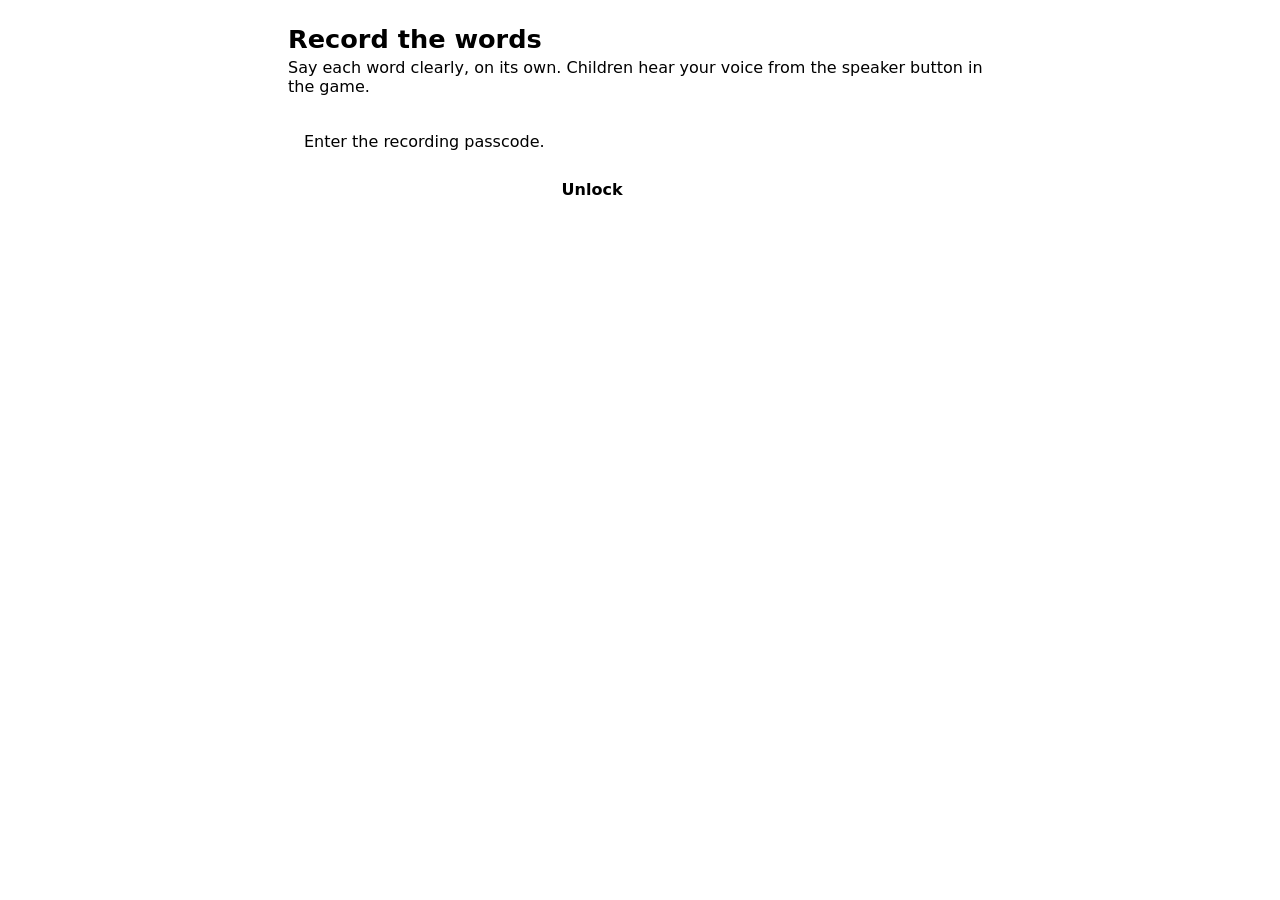
<file: record.html>
<!DOCTYPE html>
<html lang="en" data-font="print">
<head>
  <meta charset="UTF-8">
  <meta name="viewport" content="width=device-width, initial-scale=1.0">
  <meta name="robots" content="noindex">
  <title>Record words · Phonics Drag &amp; Spell</title>
  <link rel="stylesheet" href="https://benwiddowson.com/site/v1/tokens.css">
  <link rel="stylesheet" href="https://benwiddowson.com/site/v1/base.css">
  <style>
    @font-face { font-family: 'Andika'; src: url('fonts/andika-bold.ttf') format('truetype'); font-weight: 700; font-display: swap; }
    * { box-sizing: border-box; }
    body { margin: 0; background: var(--bg-page); color: var(--text-body); font-family: var(--font-body, system-ui, sans-serif); }
    main { max-width: 46rem; margin: 0 auto; padding: 1.5rem 1rem 4rem; }
    h1 { font-size: 1.6rem; margin: 0 0 0.25rem; color: var(--text-heading); }
    p.sub { margin: 0 0 1.25rem; color: var(--text-muted); }
    button { font: inherit; cursor: pointer; }
    .btn { border: 0; border-radius: 12px; padding: 0.7rem 1.2rem; font-weight: 700; background: var(--accent); color: var(--text-on-accent); min-height: 44px; }
    .btn.secondary { background: var(--surface-card); color: var(--text-heading); border: 2px solid var(--border-subtle); }
    .btn.danger { background: var(--status-danger); color: #fff; }
    .btn:disabled { opacity: 0.45; cursor: not-allowed; }
    input[type=password] { font: inherit; padding: 0.7rem 0.9rem; border: 2px solid var(--border-subtle); border-radius: 12px; background: var(--surface-card); color: var(--text-heading); min-height: 44px; }
    .card { background: var(--surface-card); border: 2px solid var(--border-subtle); border-radius: 16px; padding: 1rem; margin-bottom: 1rem; }
    .row { display: flex; gap: 0.6rem; align-items: center; flex-wrap: wrap; }
    #msg { min-height: 1.4em; margin: 0.5rem 0 0; font-weight: 600; }
    #msg.err { color: var(--status-danger); }

    /* Current word card */
    #current { display: grid; grid-template-columns: minmax(0, 12rem) 1fr; gap: 1rem; align-items: center; }
    #current img { width: 100%; aspect-ratio: 4 / 3; object-fit: contain; background: var(--bg-page); border-radius: 12px; }
    #cur-word { font-family: 'Andika', 'Comic Sans MS', sans-serif; font-weight: 700; font-size: 3.2rem; line-height: 1; color: var(--text-heading); margin: 0 0 0.3rem; }
    #cur-status { margin: 0 0 0.8rem; color: var(--text-muted); }
    #rec-btn { min-width: 11rem; font-size: 1.15rem; padding: 0.9rem 1.4rem; }
    #rec-btn.recording { background: var(--status-danger); animation: pulse 1s infinite; }
    @keyframes pulse { 50% { opacity: 0.7; } }
    @media (max-width: 520px) { #current { grid-template-columns: 1fr; } }

    /* Progress */
    .stage-head { display: flex; justify-content: space-between; align-items: baseline; margin: 1.4rem 0 0.4rem; color: var(--text-heading); font-weight: 800; }
    .stage-head small { color: var(--text-muted); font-weight: 600; }
    .bar { height: 8px; background: var(--border-subtle); border-radius: 99px; overflow: hidden; margin-bottom: 0.5rem; }
    .bar > span { display: block; height: 100%; background: var(--status-success); }
    .words { display: flex; flex-wrap: wrap; gap: 0.4rem; }
    .w { display: inline-flex; align-items: center; gap: 0.4rem; padding: 0.4rem 0.75rem; min-height: 44px; border-radius: 999px; border: 2px solid var(--border-subtle); background: var(--surface-card); color: var(--text-heading); font-family: 'Andika', 'Comic Sans MS', sans-serif; font-weight: 700; font-size: 1.1rem; }
    .w .dot { width: 0.7rem; height: 0.7rem; border-radius: 50%; background: var(--border-subtle); }
    .w.teacher .dot { background: var(--status-success); }
    .w.ai .dot { background: #e0a100; }
    .w.sel { border-color: var(--accent); box-shadow: 0 0 0 3px color-mix(in srgb, var(--accent) 30%, transparent); }
    .legend { display: flex; gap: 1rem; font-size: 0.9rem; color: var(--text-muted); margin-top: 0.4rem; }
    .legend i { display: inline-block; width: 0.7rem; height: 0.7rem; border-radius: 50%; margin-right: 0.3rem; vertical-align: middle; }
    [hidden] { display: none !important; }
  </style>
</head>
<body>
<main>
  <h1>Record the words</h1>
  <p class="sub">Say each word clearly, on its own. Children hear your voice from the speaker button in the game.</p>

  <!-- Passcode -->
  <section class="card" id="lock">
    <p style="margin-top:0">Enter the recording passcode.</p>
    <form class="row" id="lock-form">
      <input type="password" id="passcode" autocomplete="current-password" aria-label="Passcode">
      <button class="btn" type="submit">Unlock</button>
    </form>
    <p id="lock-msg" class="err" style="margin-bottom:0"></p>
  </section>

  <!-- Recorder -->
  <div id="app" hidden>
    <section class="card" id="current">
      <img id="cur-img" alt="">
      <div>
        <p id="cur-word">…</p>
        <p id="cur-status"></p>
        <div class="row">
          <button class="btn" id="rec-btn">● Record</button>
          <button class="btn secondary" id="play-btn" hidden>▶ Play</button>
          <button class="btn secondary" id="next-btn">Next missing →</button>
          <button class="btn secondary danger-text" id="del-btn" hidden>Delete</button>
        </div>
        <p id="msg"></p>
      </div>
    </section>

    <div class="legend">
      <span><i style="background:var(--status-success)"></i>Your voice</span>
      <span><i style="background:#e0a100"></i>AI voice</span>
      <span><i style="background:var(--border-subtle)"></i>None yet</span>
    </div>
    <div id="stages"></div>
  </div>
</main>
<script src="record.js"></script>
</body>
</html>
</file>
